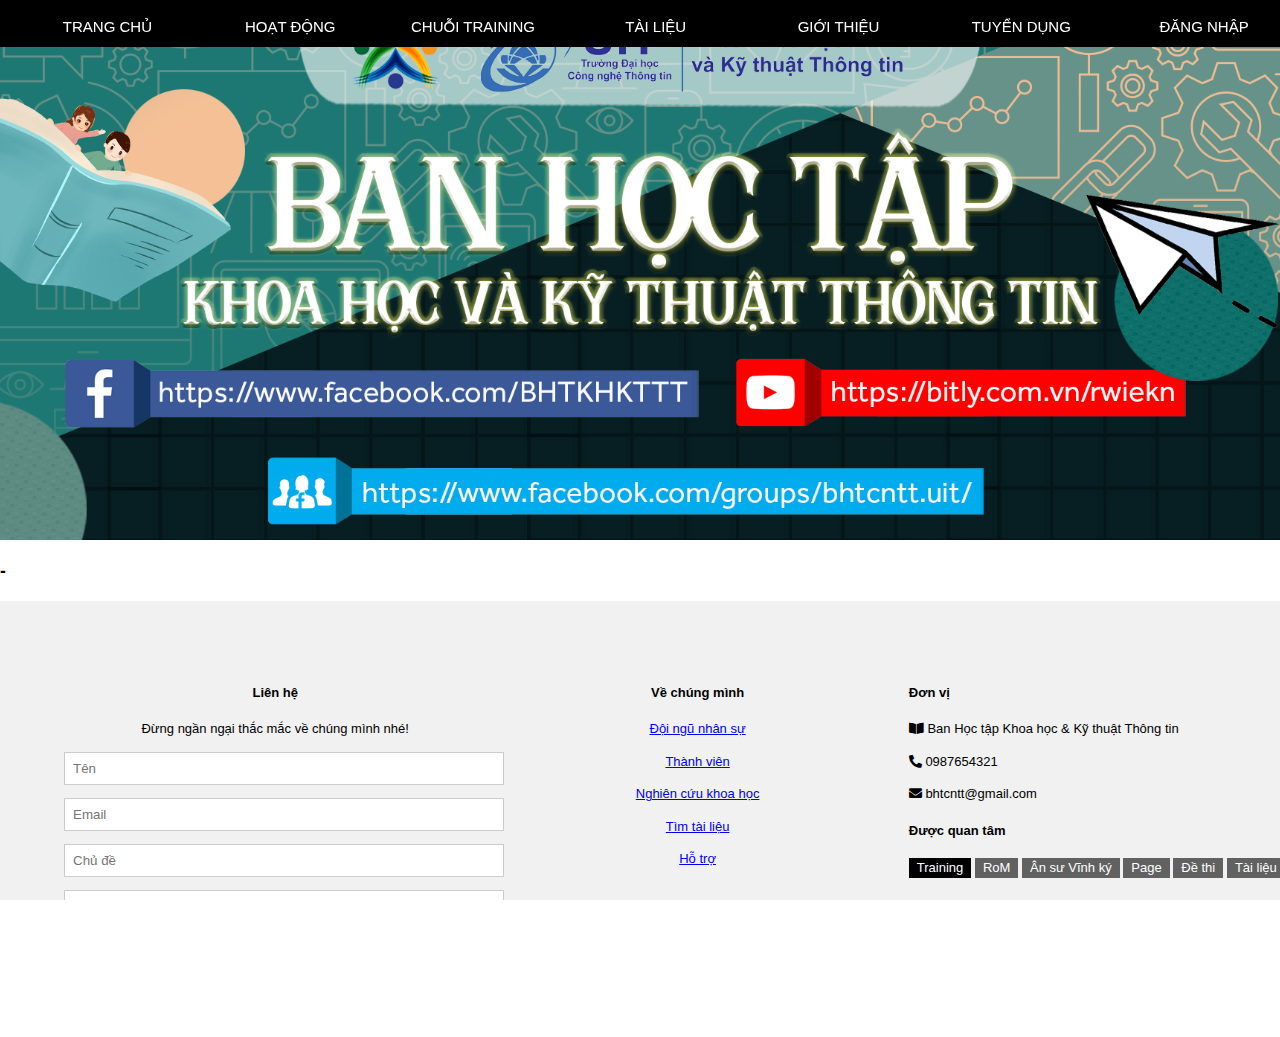
<file: template.html>
<!DOCTYPE html>
<html lang="en">
<head>
    <meta charset="UTF-8">
    <meta http-equiv="X-UA-Compatible" content="IE=edge">
    <meta name="viewport" content="width=device-width, initial-scale=1.0">
    <link rel="stylesheet" href="./fontawesome/css/all.css">
    <link rel="stylesheet" href="https://fonts.googleapis.com/css?family=Inconsolata">  
    <link rel="stylesheet" href="./templateStyle.css">
    <link rel="stylesheet" href="./home.css">
    <script src="./templateScript.js"></script>
    <link rel="icon" href="./images/LogoBHT.png">
    <title>Ban Học tập Khoa học Kỹ thuật Thông tin</title>
</head>

<body>
<!-- Links (sit on top) -->
<div class="top-bar">
  <div class="row nav-bar">
    <div class="nav-col">
      <a href="home.html" class="nav-button">TRANG CHỦ</a>
    </div>
    <div class="nav-col">
      <a href="./../activities/activities.html" class="nav-button">HOẠT ĐỘNG</a>
    </div>
    <div class="nav-col">
      <a href="./../training.html" class="nav-button">CHUỖI TRAINING</a>
    </div>

    <div class="nav-col">
      <a href="./../document/document.html" class="nav-button">TÀI LIỆU</a>

    </div>
    <div class="nav-col">
      <a href="./../about/about.html" class="nav-button">GIỚI THIỆU</a>
    </div>
    <div class="nav-col">
      <a href="./../recruitment/recruitment.html" class="nav-button">TUYỂN DỤNG</a>
    </div>
    <div class="nav-col">
      <a href="./../login/login.html" class="nav-button">ĐĂNG NHẬP</a>
    </div>
  </div>
</div>

<!-- Header with image -->
<header class="bg-img" id="home">
</header>

<!--Editable Field-->

<h3>-</h3>
<!--End of Editable Field-->

<!-- Footer -->
<footer class="footer-container" id="footer">
    <div class="row">
      <div class="three-col">
        <h4>Liên hệ</h4>
        <p>Đừng ngần ngại thắc mắc về chúng mình nhé!</p>
        <form action="/action_page.php" target="_blank">
          <p><input class="input-contact" type="text" placeholder="Tên" name="Name" required></p>
          <p><input class="input-contact" type="text" placeholder="Email" name="Email" required></p>
          <p><input class="input-contact" type="text" placeholder="Chủ đề" name="Subject" required></p>
          <p><input class="input-contact" type="text" placeholder="Nội dung" name="Message" required></p>
          <button type="submit" class="nav-button">Gửi</button>
        </form>
      </div>

      <div class="three-col">
        <h4>Về chúng mình</h4>
        <p><a href="./personal information/presonal.html">Đội ngũ nhân sự</a></p>
        <p><a href="./personal information/presonal.html">Thành viên</a></p>
        <p><a href="./scientific research/scientific.html">Nghiên cứu khoa học</a></p>
        <p><a href="./document/document.html">Tìm tài liệu</a></p>
        <p><a href="#">Hỗ trợ</a></p>
      </div>

      <div class="three-col justify-display">
        <h4>Đơn vị</h4>
        <p><i class="fas fa-book-open"></i> Ban Học tập Khoa học & Kỹ thuật Thông tin</p>
        <p><i class="fas fa-phone-alt"></i> 0987654321</p>
        <p><i class="fas fa-envelope"></i> bhtcntt@gmail.com</p>
      
        <h4>Được quan tâm</h4>
        <p>
          <span class="tag highlight-tag">Training</span> 
          <span class="tag">RoM</span> 
          <span class="tag">Ân sư Vĩnh ký</span>
          <span class="tag">Page</span> 
          <span class="tag">Đề thi</span> 
          <span class="tag">Tài liệu</span>
        </p>
          <a href="https://www.facebook.com/BHTKHKTTT" target="blank"><i class="fab fa-facebook-square"></i></a>
        <a href="https://www.youtube.com/c/BHTKHKTTT" target="blank"><i class="fab fa-youtube"></i></a>
        <br>
      </div>
    </div>
  </footer>

</body>
</html>
</file>
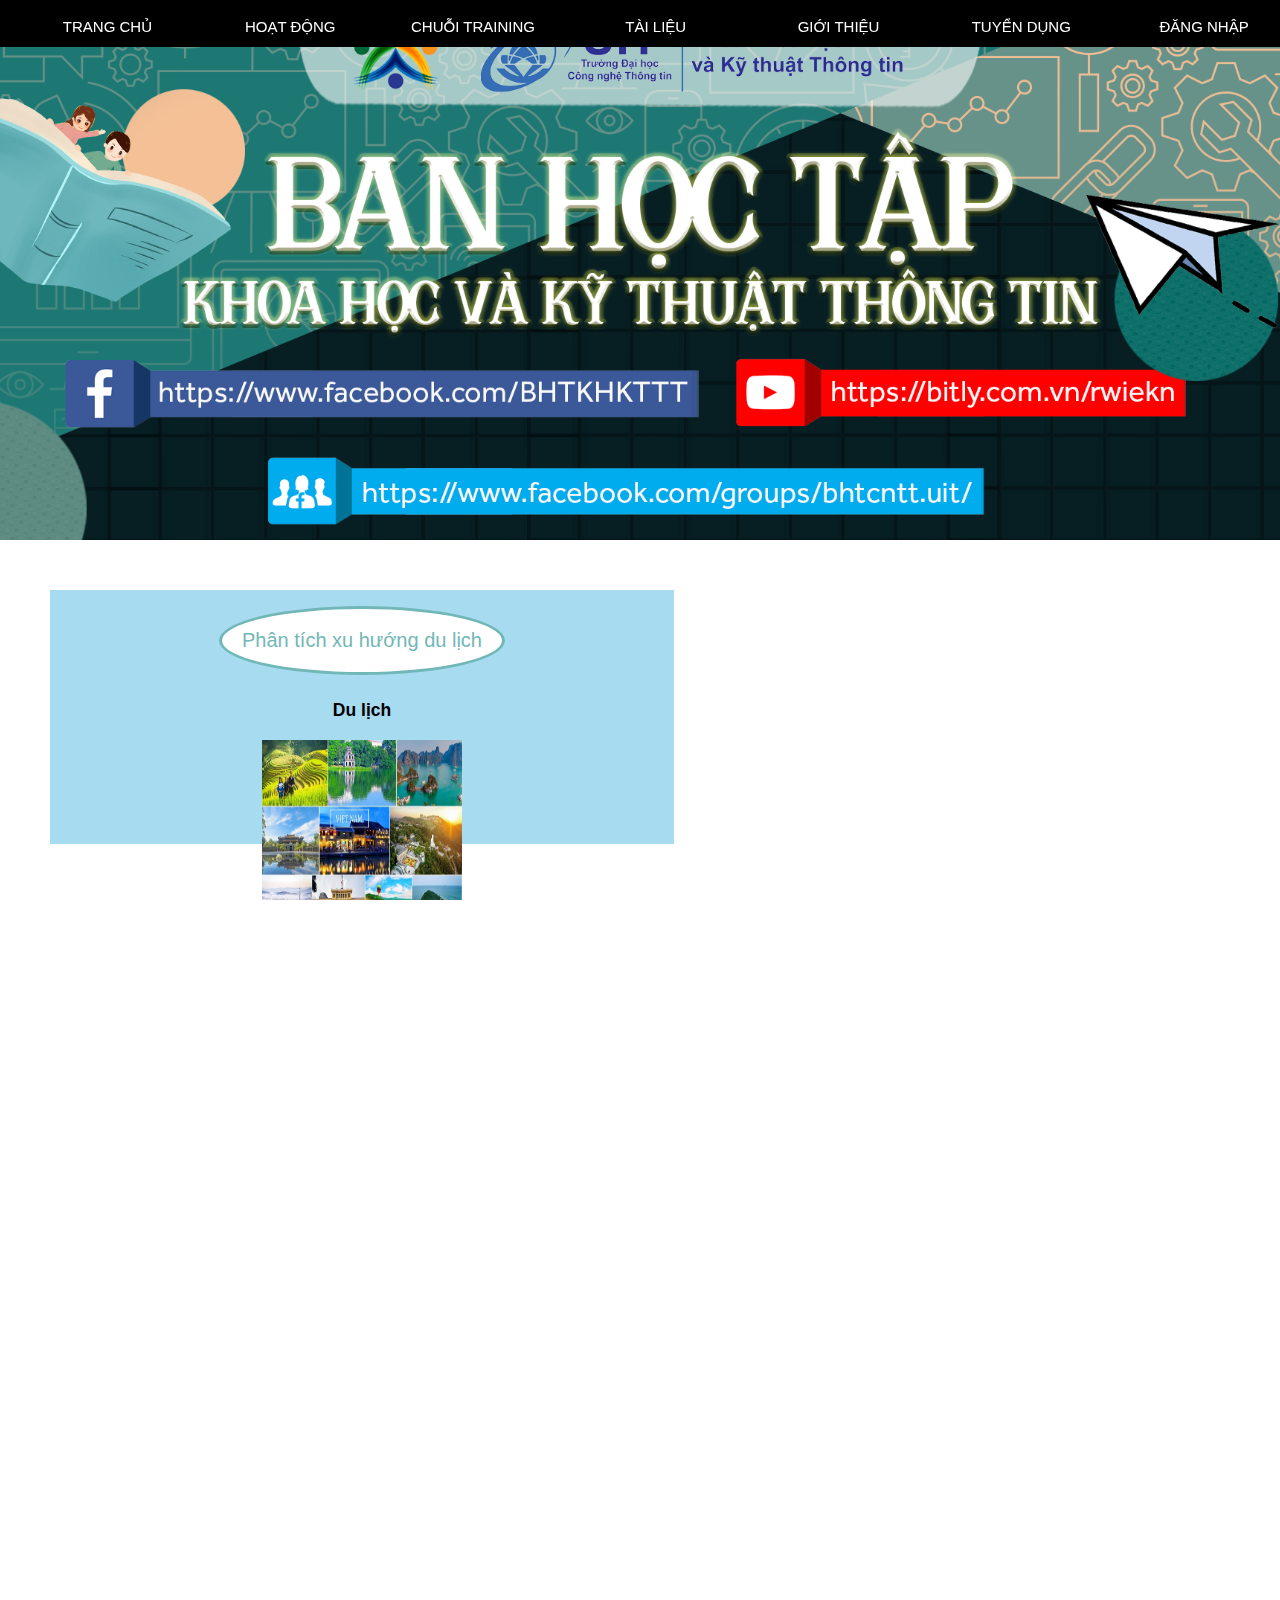
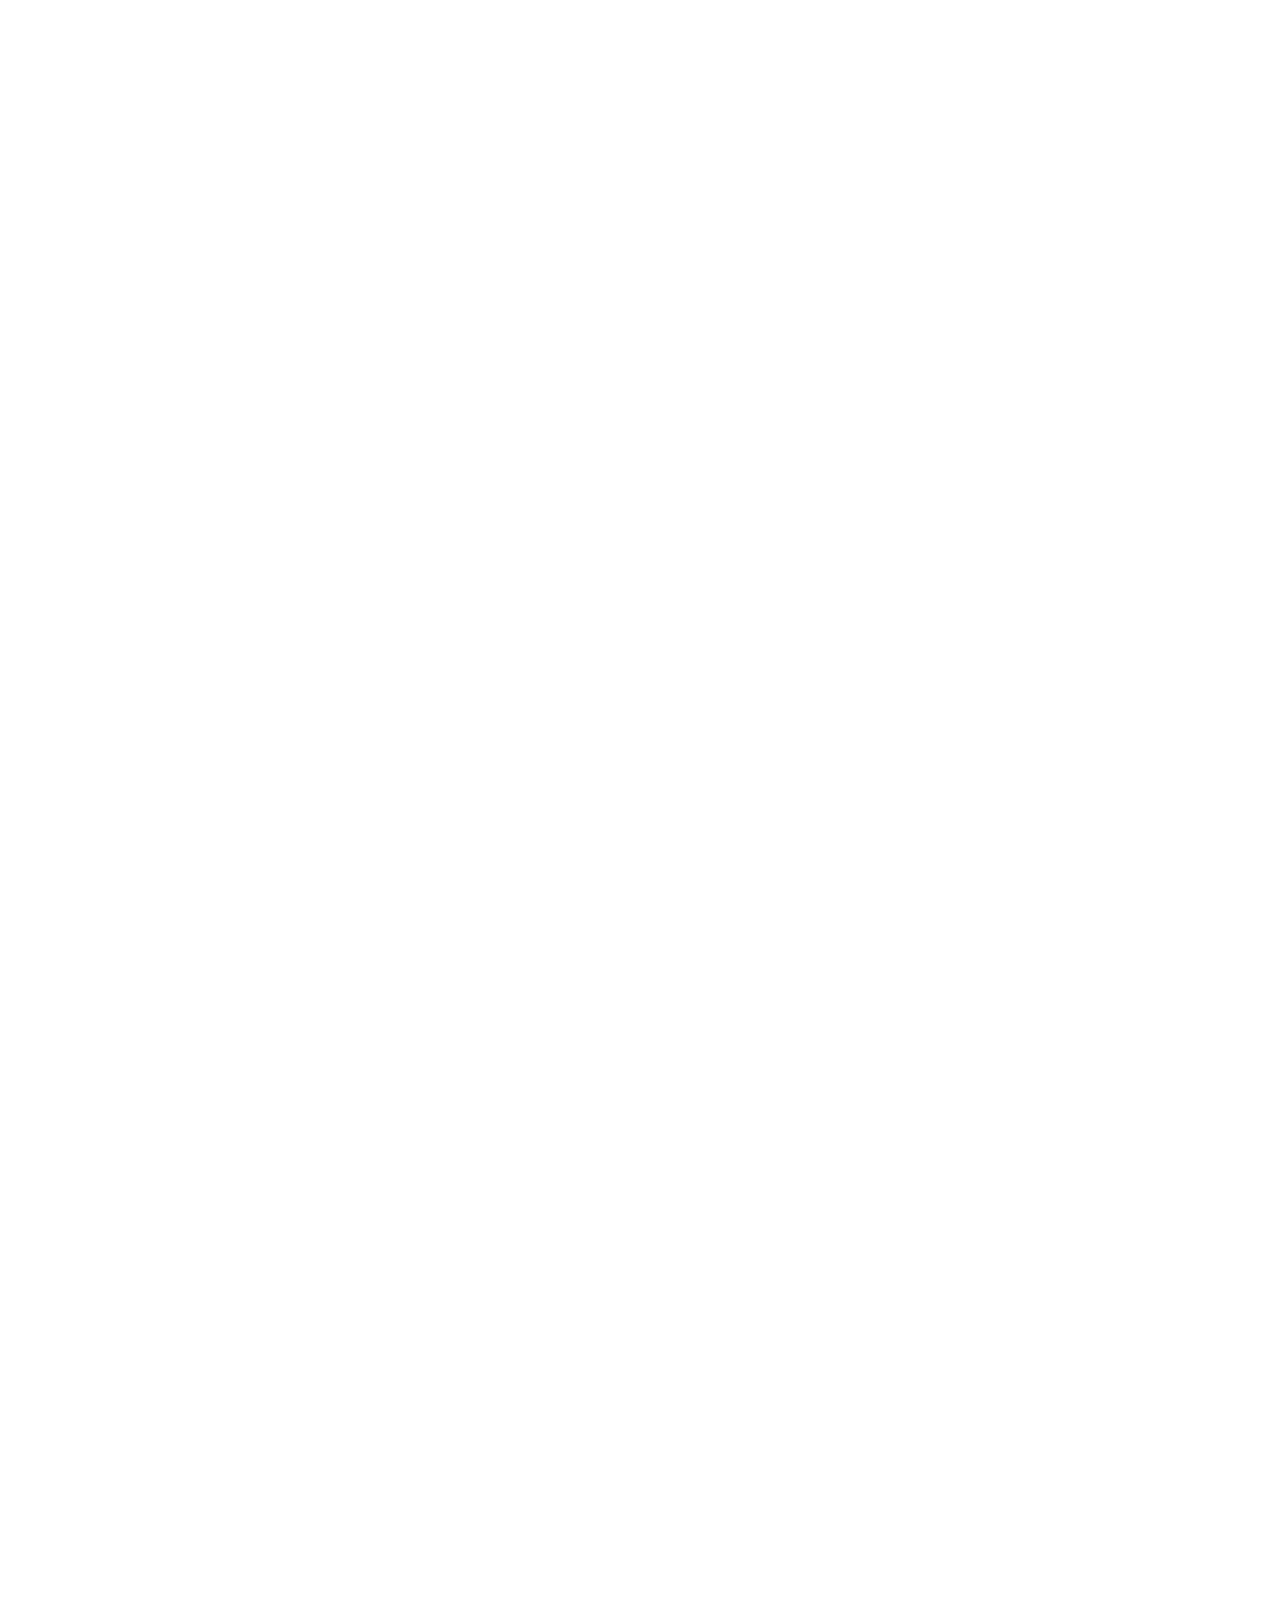
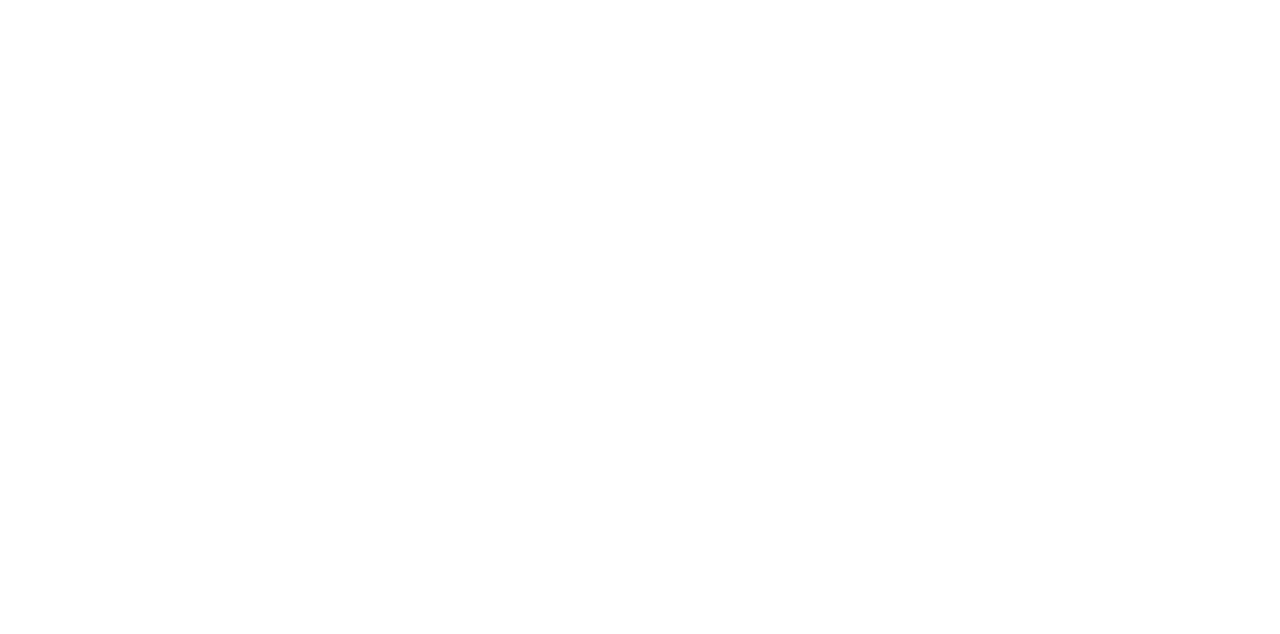
<file: scientific research/scientific.html>
<!DOCTYPE html>
<html lang="en">
<head>
    <meta charset="UTF-8">
    <meta http-equiv="X-UA-Compatible" content="IE=edge">
    <meta name="viewport" content="width=device-width, initial-scale=1.0">
    <link rel="stylesheet" href="./../fontawesome/css/all.css">
    <link rel="stylesheet" href="https://fonts.googleapis.com/css?family=Inconsolata">  
    <link rel="stylesheet" href="./../templateStyle.css">
    <link rel="stylesheet" href="scientific.css">
    <link rel="icon" href="./../images/LogoBHT.png">
    <title>Ban Học tập Khoa học Kỹ thuật Thông tin</title>
</head>

<body>
<!-- Links (sit on top) -->
<div class="top-bar">
  <div class="row nav-bar">
    <div class="nav-col">
      <a href="./../home.html" class="nav-button">TRANG CHỦ</a>
    </div>
    <div class="nav-col">
      <a href="./../activities/activities.html" class="nav-button">HOẠT ĐỘNG</a>
    </div>
    <div class="nav-col">
      <a href="./../training/training.html" class="nav-button">CHUỖI TRAINING</a>
    </div>

    <div class="nav-col">
      <a href="./../document/document.html" class="nav-button">TÀI LIỆU</a>

    </div>
    <div class="nav-col">
      <a href="./../about/about.html" class="nav-button">GIỚI THIỆU</a>
    </div>
    <div class="nav-col">
      <a href="recruitment.html" class="nav-button">TUYỂN DỤNG</a>
    </div>
    <div class="nav-col">
      <a href="./../login/login.html" class="nav-button">ĐĂNG NHẬP</a>
    </div>
  </div>
</div>

<!-- Header with image -->
<header class="bg-img" id="home">
</header>

<!--Editable Field-->
<div>
  <div class="bg2" > 
      <button class="button button1">Phân tích xu hướng du lịch</button>
      <p><h3>Du lịch</h3></p>
      <img src="../images/du lịch.jpg" class="size-avt">
      <p class="color1">
        Du lịch là một trong những trụ cột chính của thương mại quốc tế, đóng vai trò quan trọng trong nền kinh tế của nhiều quốc gia trên thế giới và là động lực tăng nguồn thu nhập quan trọng đối với nhiều nước đang phát triển, trong đó có Việt Nam. Tuy nhiên, phát triển du lịch trong bối cảnh hiện nay bị tác động rất lớn bởi quá trình hội nhập hóa, toàn cầu hóa, cùng với sự phát triển không ngừng của khoa học, công nghệ. Bên cạnh đó, sự biến đổi khí hậu, ô nhiễm môi trường, dịch bệnh, mà điển hình gần đây nhất là đại dịch Covid-19 đã ảnh hưởng sâu sắc đến sự phát triển du lịch toàn cầu và du lịch Việt Nam, đặc biệt là tác động trực tiếp đến hành vi, quyết định đi du lịch của du khách, đưa toàn ngành du lịch vào thế phải không ngừng thay đổi để thích nghi và đáp ứng được các nhu cầu về du lịch trong tình hình mới. Tác giả, với cách nhìn nhận về bối cảnh chung như vậy, thông qua chuyên đề đưa ra một số nhận định về xu hướng du lịch trong và ngoài nước hiện nay ở Việt Nam. Các nhận định xuất phát từ thực tiễn nhu cầu của khách du lịch, hoạt động cung cấp các sản phẩm, dịch vụ du lịch của các công ty, đơn vị làm du lịch, cùng với đó là các chính sách ưu tiên trước mắt của nhà nước nhằm phát triển du lịch ở Việt Nam phù hợp xu hướng chung du lịch trên thế giới.
      </p>
  </div>
  <div class="bg2">
      <button class="button button1">Tác động của mạng xã hội</button>
      <p><h3>Mạng xã hội</h3></p>
      <img src="../images/mạng xã hội.jfif" class="size-avt">
      <p class="color1">
        Trước sự phát triển mạnh mẽ của khoa học - công nghệ, xuất hiện ngày càng nhiều các trang mạng xã hội đã tác động lớn đến mọi lĩnh vực hoạt động và sinh hoạt của con người, nhất là giới trẻ. Bên cạnh nhiều tiện ích, các trang mạng xã hội cũng đã gây ra những hệ lụy không tốt, khó lường. Khắc phục ảnh hưởng tiêu cực của các trang mạng xã hội là trách nhiệm của cả cộng đồng, chủ yếu là trách nhiệm quản lý, giáo dục, định hướng của gia đình, nhà trường, cơ quan chức năng và quan trọng là trách nhiệm của chính bản thân người sử dụng.Những năm gần đây, cùng với sự phát triển của xã hội, công nghệ thông tin nói chung, các trang mạng xã hội nói riêng, nhất là Internet phát triển rất mạnh, nó đã và đang ảnh hưởng rất lớn (cả tích cực và tiêu cực) đến mọi hoạt động và sinh hoạt của con người, nhất là giới trẻ. Với đặc điểm nổi trội là tính kết nối nhanh, chia sẻ rộng, chỉ cần một chiếc điện thoại hay một máy tính kết nối Internet, chúng ta có thể truy cập và tham gia vào rất nhiều trang mạng như: Facebook, Zalo, Youtube, Twitter… trong đó, phổ biến nhất là Facebook. Mặc dù mục đích, cách thức, mức độ tham gia các trang mạng xã hội của mỗi người khác nhau nhưng có một điểm chung đó là xem nó như là một phần không thể thiếu trong đời sống tinh thần của con người.
      </p>
  </div>
  <div class="bg2">
      <button class="button button1">Phân tích tác động của biến đổi khí hậu</button>
      <p><h3>Biến đổi khí hậu</h3></p>
      <img src="../images/biến đổi khí hậu.jfif" class="size-avt">
      <p class="color1">
        Biến đổi khí hậu xảy ra trên phạm vi toàn cầu, gây tác động mạnh mẽ đến sự sống trên trái đất. Biến đổi khí hậu làm tăng thiên tai, thảm hoạ, bão, lũ lụt, hạn hán, động đất, sóng thần. Động đất, lũ lụt có chiều hướng gia tăng. Gần đây nhất, tháng 3 năm 2011 động đất xảy ra ở Nhật Bản làm cho hàng nghìn Năm 2012 ở nước ta đã xảy ra bão, lũ lụt, ngập úng do mưa to và nhiều, gây thiệt hại rất lớn về người và hoa màu trong phạm vi cả nước, điển hình như cơn bão số 8 đổ bộ vào Quảng Ninh ngày 28/10/2012, bão liên tục thay đổi về cường độ và hướng đi gây rất nhiều khó khăn cho công tác phòng chống. Bão, lũ lụt làm cho môi trường bị ô nhiễm, phân và rác gây ô nhiễm nguồn nước đồng thời là môi trường lý tưởng để ruồi, muỗi phát triển, tạo điều kiện cho các bệnh truyền nhiễm bùng lên thành dịch lớn, gây ảnh hưởng trực tiếp đến đời sống và sức khoẻ con người.
      </p>
  </div>
  <div class="bg2" >
      <button class="button button1">Phân tích tác động của truyền thông xã hội</button>
      <p><h3>Truyền thông xã hội</h3></p>
      <img src="../images/truyền thông xã hội.jfif" class="size-avt">
      <p class="color1">
        Truyền thông mạng xã hội (tiếng Anh: Social Media) là công nghệ dựa trên máy tính tạo điều kiện cho việc chia sẻ ý tưởng; suy nghĩ và thông tin thông qua việc xây dựng các mạng và cộng đồng ảo.Một nghiên cứu hấp dẫn của New York Times Consumer Insight Group đã tiết lộ động lực mà những người tham gia trích dẫn để chia sẻ thông tin trên phương tiện truyền thông xã hội. Chúng bao gồm mong muốn tiết lộ  nội dung có giá trị và giải trí cho người khác. Để xác định bản thân họ. Để phát triển và nuôi dưỡng các mối quan hệ cũng như quảng bá về các thương hiệu và nguyên nhân mà họ thích hoặc ủng hộ.Những yếu tố này đã khiến mạng xã hội phát triển từ một phương tiện hữu ích để giữ liên lạc với bạn bè và gia đình sang được sử dụng theo những cách có tác động thực sự đến xã hội.Ảnh hưởng của phương tiện truyền thông xã hội đang được sử dụng theo những cách định hình chính trị.
      </p>
  </div>
<!--End of Editable Field-->

<!-- Footer -->
<footer class="footer-container" id="footer">
    <div class="row">
      <div class="three-col">
        <h4>Liên hệ</h4>
        <p>Đừng ngần ngại thắc mắc về chúng mình nhé!</p>
        <form action="/action_page.php" target="_blank">
          <p><input class="input-contact" type="text" placeholder="Tên" name="Name" required></p>
          <p><input class="input-contact" type="text" placeholder="Email" name="Email" required></p>
          <p><input class="input-contact" type="text" placeholder="Chủ đề" name="Subject" required></p>
          <p><input class="input-contact" type="text" placeholder="Nội dung" name="Message" required></p>
          <button type="submit" class="nav-button">Gửi</button>
        </form>
      </div>

      <div class="three-col">
        <h4>Về chúng mình</h4>
        <p><a href="./../personal information/presonal.html">Đội ngũ nhân sự</a></p>
        <p><a href="./../personal information/presonal.html">Thành viên</a></p>
        <p><a href="#">Nghiên cứu khoa học</a></p>
        <p><a href="./../document/document.html">Tìm tài liệu</a></p>
        <p><a href="#">Hỗ trợ</a></p>
      </div>

      <div class="three-col justify-display">
        <h4>Đơn vị</h4>
        <p><i class="fas fa-book-open"></i> Ban Học tập Khoa học & Kỹ thuật Thông tin</p>
        <p><i class="fas fa-phone-alt"></i> 0987654321</p>
        <p><i class="fas fa-envelope"></i> bhtcntt@gmail.com</p>
      
        <h4>Được quan tâm</h4>
        <p>
          <span class="tag highlight-tag">Training</span> 
          <span class="tag">RoM</span> 
          <span class="tag">Ân sư Vĩnh ký</span>
          <span class="tag">Page</span> 
          <span class="tag">Đề thi</span> 
          <span class="tag">Tài liệu</span>
        </p>
          <a href="https://www.facebook.com/BHTKHKTTT" target="blank"><i class="fab fa-facebook-square"></i></a>
        <a href="https://www.youtube.com/c/BHTKHKTTT" target="blank"><i class="fab fa-youtube"></i></a>
        <br>
      </div>
    </div>
  </footer>

</body>
</html>
</file>
<file: templateStyle.css>
body, html {
  box-sizing:border-box;
  box-sizing:inherit;
  -ms-text-size-adjust:100%;
  -webkit-text-size-adjust:100%;
  overflow-x:hidden;
  height: 100%;
  margin:0;
  font-size:15px;
  line-height:1.5;
  font-family:Verdana, sans-serif;
}
/*header cover image*/
.bg-img{
  background-position: center;
  background-size: cover;
  background-image: url("./images/CoverYT.png");
  min-height: 60%;
}

/*header bar*/
.top-bar{
  position:fixed;
  width:100%;
  z-index:1;
  top:0
}

.row{
  clear:both;
  width: 100%;

}

.nav-bar{
  padding:8px 0;
  color:#fff;
  background-color:#000
}

.nav-col{
  float:left;
  width: 14.28%;
}

.nav-button{
  border:none;
  display:inline-block;
  padding:8px 16px;
  overflow:hidden;
  text-decoration:none;
  background-color:inherit;
  text-align:center;
  cursor:pointer;
  white-space:nowrap;
  width:100%;
  color:#fff!important;
  background-color:#000!important
}

/*footer*/
.footer-container{
  width: 100%;
  padding:64px;
  color:#000;
  background-color:#f1f1f1;
  text-align:center;
  font-size:12px;
  display: inline-block;
  font-size: 13px;
}

.justify-display{
  text-align: justify;
}

.three-col{
  float:left;
  width:33%;
}

/*contact*/

.input-contact{
  padding:8px;
  display:block;
  border:none;
  border-bottom:1px solid #ccc;
  width:100%;
  border:1px solid #ccc
}

/*tags*/

.tag{
  background-color:#616161;
  color:#fff;
  display:inline-block;
  padding:0 8px;
  text-align:center;
  margin-bottom:16px
}

.highlight-tag{
  background-color: #000;
}
</file>
<file: home.css>
.home-title{
    text-align: center;
}

.content-container{
    width: 100%;
    padding: 64px 10px 0 10px !important;
    content:"";
    display:table;
    clear:both;
}

.content{
   
    display: grid;
    padding: 20px;
    grid-template-columns: 3fr 1fr;
}

.content-grey{
    grid-template-columns: 1fr 3fr !important;
    background-color: #f1f1f1;
}

.text{
    float:left;
    width: 100%;
    max-width: 1300px;
    height: auto;
}

.img{
    text-align:center;
    float:left;
    margin:  28px;
}

.rsp-img{
    width: 100%;
    max-width: 300px;
    height: auto;
}

.content-title{
    text-decoration: none;
    color: inherit;
}

#see-more-btn{
    padding: 10px 30px;
    margin: 50px;
    width: 300px;
    background-color: rgb(65, 65, 65);
    color: white;
    border:none;
    border-radius: 5px;
    cursor: pointer;
}
</file>
<file: scientific research/scientific.css>
.button {
    background-color: white; 
    border:solid;
    color: #71b7b7;
    padding: 20px;
    text-align: center;
    text-decoration: none;
    display: inline-block;
    font-size: 20px;
    margin: 4px 2px;
    cursor: pointer;
  }
  .button1 {border-radius: 50%;}
  .bg2{
    padding: 12px;
    text-align: center;
    display: inline-block;
    background-color: #76c7e7a4;
    width: 600px;
    height: 230px;
    margin: 50px;
    line-height: 1.1px auto;
  }
  .color1{color: #9394ab;}
  .size-avt{
    width: 200px;
    height: 200px;
    text-align: center;
  }
</file>
